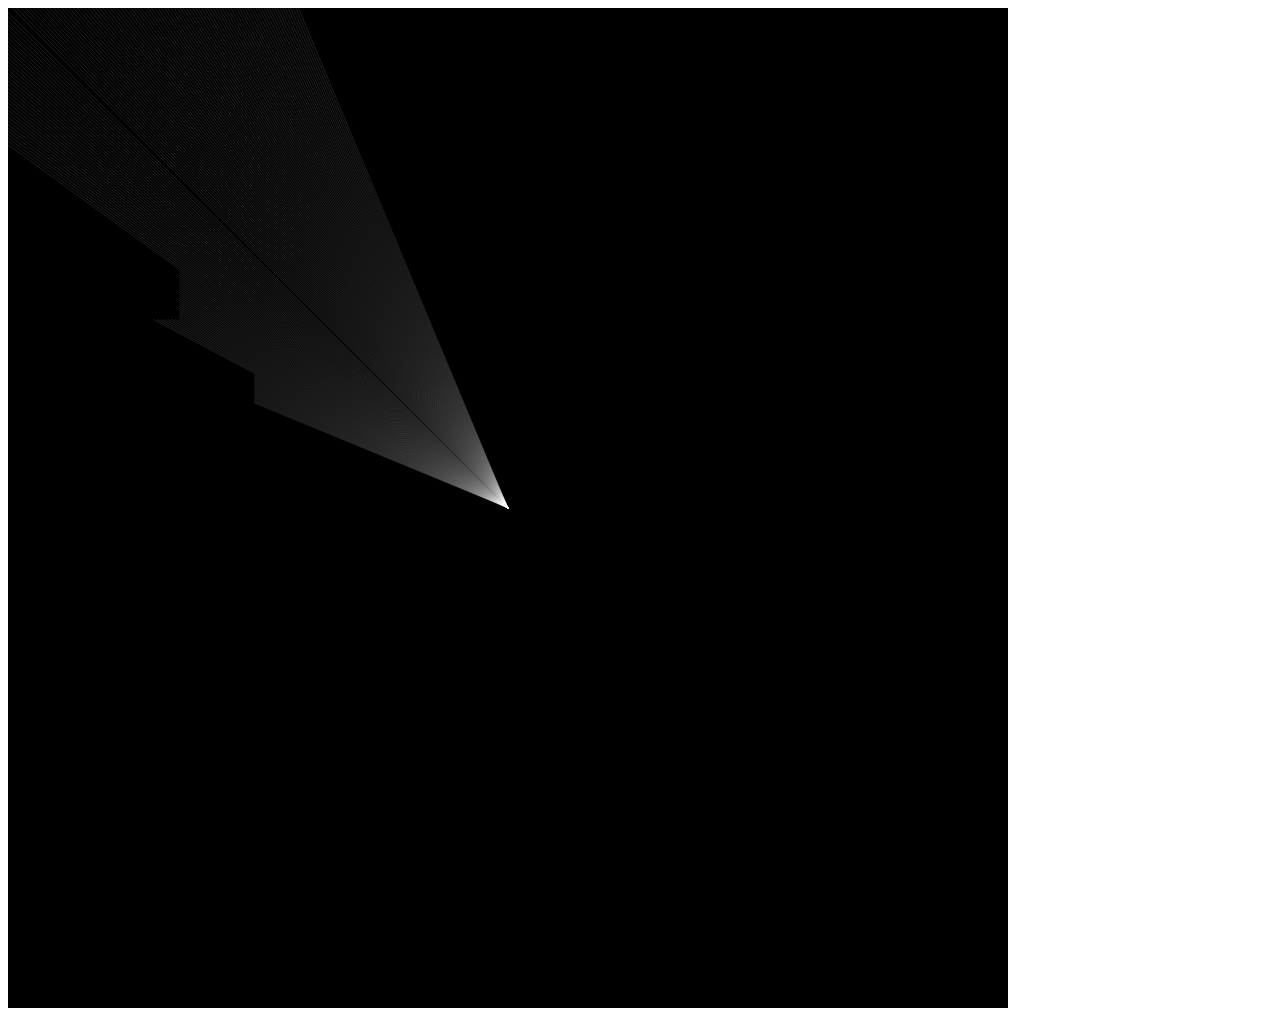
<file: raycasting/index.html>
<html>
  <head>
    <script src="./lib/p5.js"></script>
    <script src="./src/sketch.js"></script>
    <script src="./src/wall.js"></script>
    <script src="./src/ray.js"></script>
    <script src="./src/raysource.js"></script>
  </head>
  <body>
  </body>
</html>
</file>
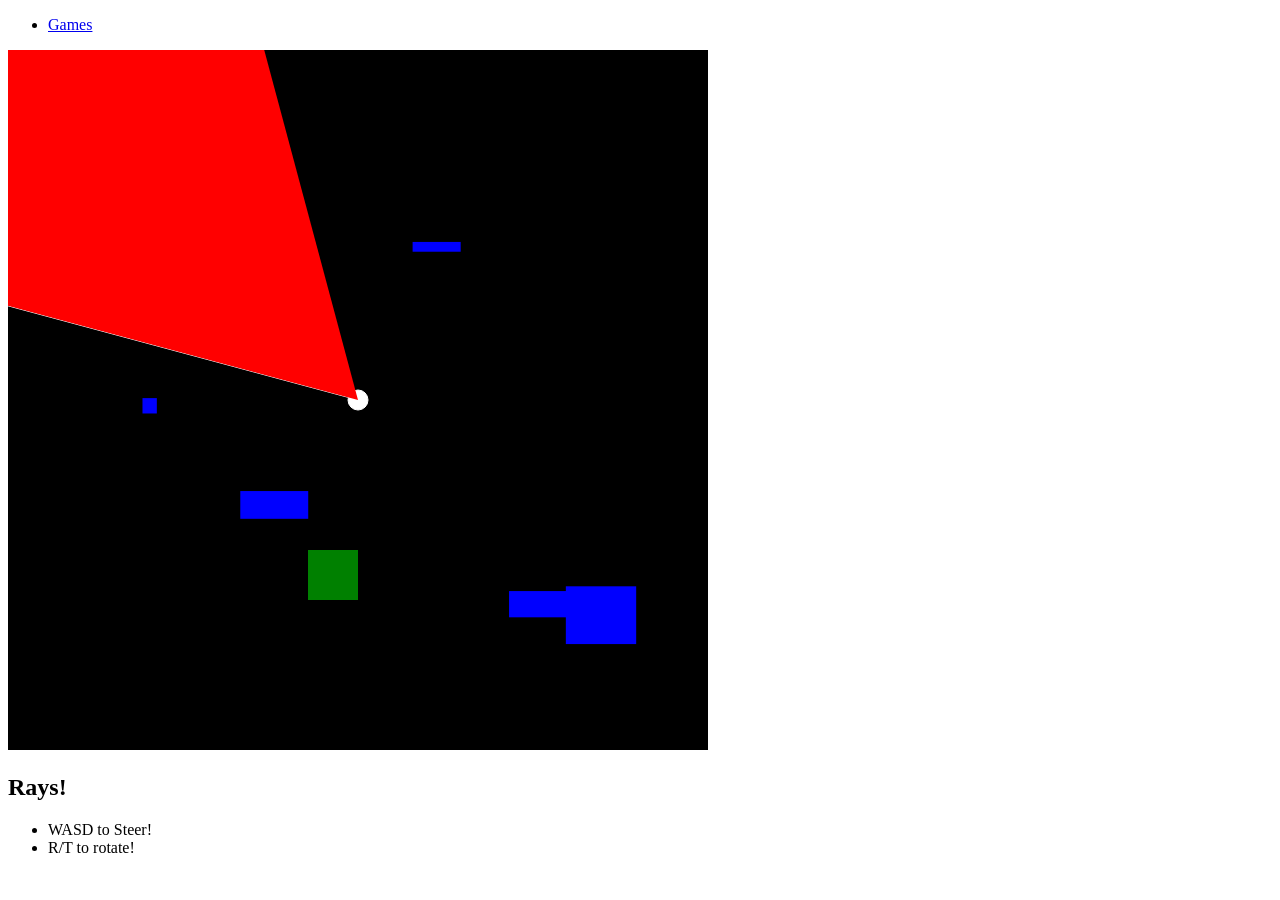
<file: rays.html>
<!DOCTYPE html>
<html lang="en" dir="ltr">
  <head>
  </head>

  <div class="gamepage-wrapper">
    <header class="gamepage-header">
      <ul class="nav-content">
        <li class="nav-list-item"><a class="nav-link-text" href="http://ditzbitz.com/games.html">Games</a></li>
      </ul>
    </header>

    <div class="game-content-container">
      
   
      <script src="rays.js"></script>
      <div class="game-container">
        
  <div id="dog-image-container">

    <canvas  id="tutorial" width="700" height="700"></canvas>

</div id="go">   
<aside class="gamepage-left-aside">
        <h2>Rays!</h2>
        <ul>
            <li> WASD to Steer!</li> 
            <li> R/T to rotate!</li> 


        </ul>
      </aside>
      </div>
      <aside class="gamepage-right-aside">
      </aside>
    </div>
    <footer class="games-footer">
    </footer>

  </div>
</html>
</file>
